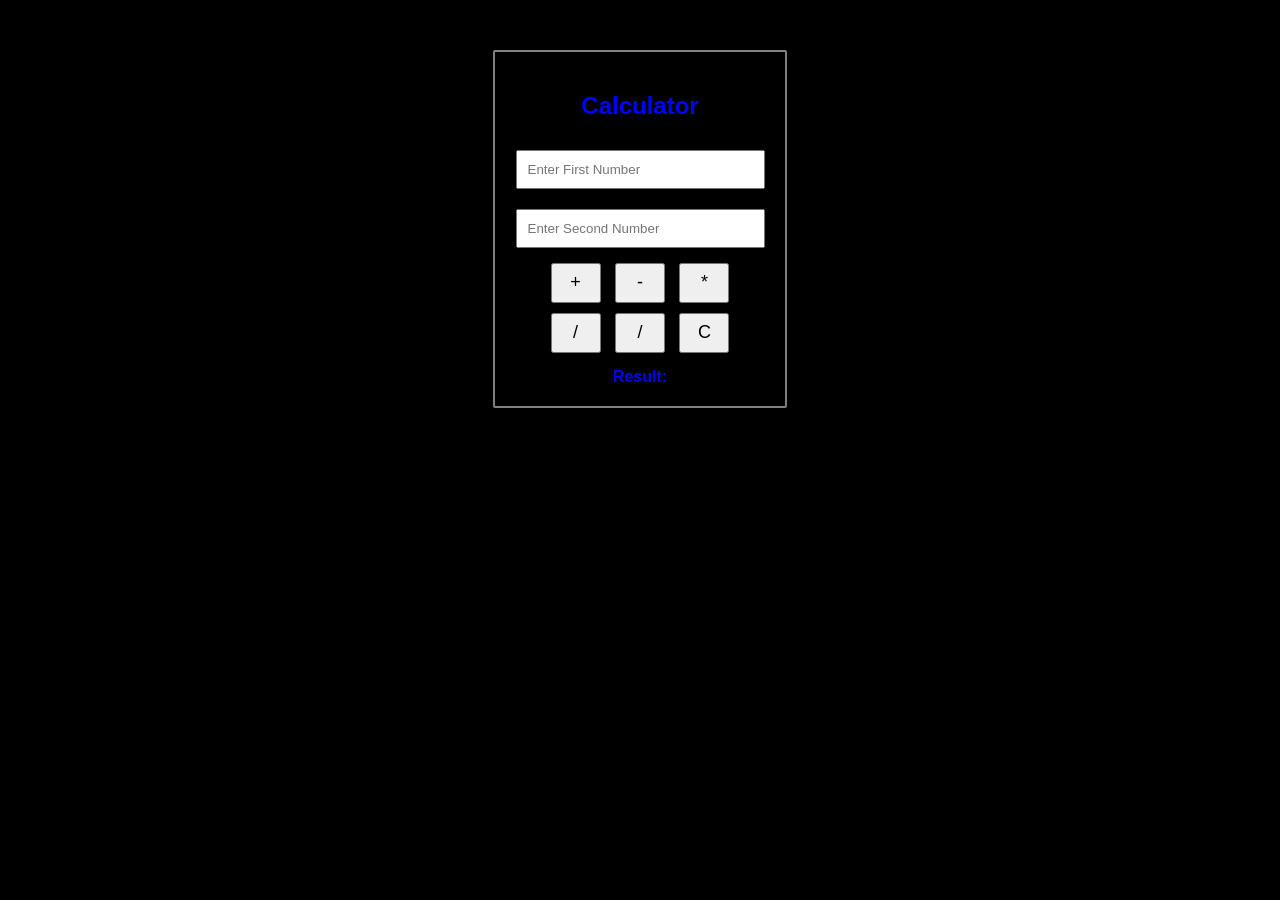
<file: index.html>
<!DOCTYPE html>
<html lang="en">
<head>
    <link rel="stylesheet" href="style.css">
    <meta charset="UTF-8">
    <meta name="viewport" content="width=device-width, initial-scale=1.0">
    <title>Document</title>
</head>
<body>
    
    <div class="calculator">
        <h2>Calculator</h2>

        <input type="number" id="num1" placeholder="Enter First Number">

        <input type="number" id="num2" placeholder="Enter Second Number">

        <br>

        <button onclick="calculate('+')">+</button>

        <button onclick="calculate('-')">-</button>


        <button onclick="calculate('*')">*</button>
        <button onclick="calculate('/')">/</button>
        <button onclick="calculate('%')">/</button>
        <button onclick="clearData()">C</button>
        

        <div id="result">Result: </div>

    </div>

    
<script src="calculator.js"></script>
</body>
</html>
</file>
<file: style.css>
body {
            font-family : Arial, sans-serif;
            text-align : center;
            margin-top : 50px;
            color : blue;
            background-color : black;

        }

        .calculator   {
            width  : 250px;
            margin : auto;
            padding : 20px;
            border : 2px solid ;
            border-color: grey;
            border-radius: 2px;
        
        }

        input   {
            width : 90%;
            padding : 10px;
            margin : 10px 0;
        }



        button {
            width : 50px;
            height : 40px;
            margin : 5px;
            font-size : 18px;
        
        }

        #result {

            margin-top : 10px;
            font-weight : bold;
            
        }
</file>
